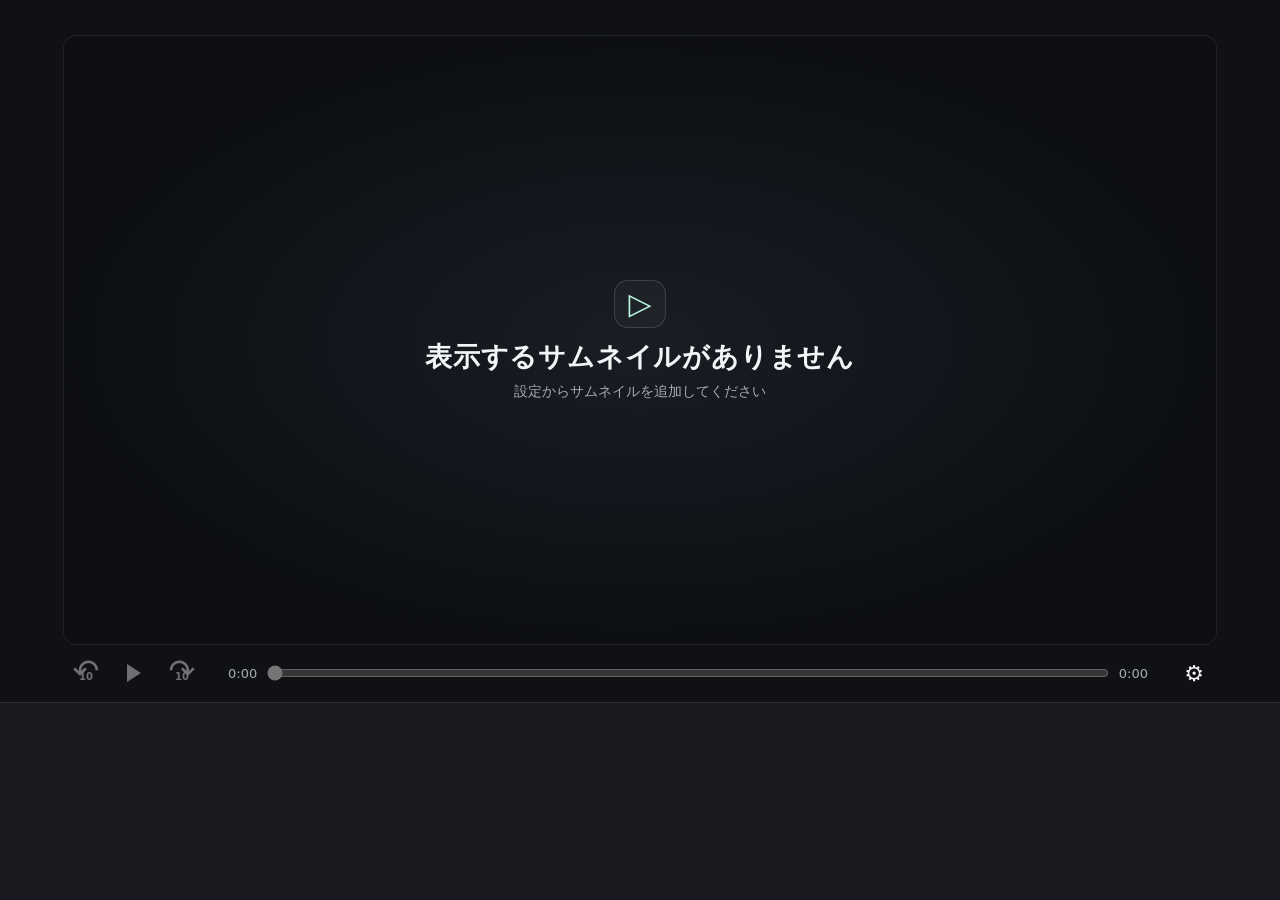
<file: index.html>
<!doctype html>
<html lang="ja">
<head>
<meta charset="utf-8">
<meta name="viewport" content="width=device-width, initial-scale=1, viewport-fit=cover">
<meta name="theme-color" content="#101114">
<meta name="apple-mobile-web-app-capable" content="yes">
<link rel="manifest" href="./manifest.webmanifest">
<meta name="apple-mobile-web-app-title" content="展示動画プレイヤー">
<link rel="apple-touch-icon" sizes="180x180" href="./apple-touch-icon.png">
<link rel="icon" sizes="16x16 32x32 48x48" href="./favicon.ico">
<link rel="stylesheet" href="./style.css">
<title>展示動画プレイヤー</title>
</head>
<body>
<main id="screen" class="screen">
  <div id="frame" class="frame">
    <video id="player" playsinline webkit-playsinline preload="metadata" aria-label="選択した動画"></video>
    <div id="empty" class="empty">
      <span class="empty-icon" aria-hidden="true">▷</span>
      <strong id="empty-title">動画がありません</strong>
      <p id="empty-text">設定から動画を追加してください</p>
    </div>
  </div>
  <div id="decorations" class="decorations" aria-hidden="true"></div>
  <div id="playback-bar" class="controls">
    <div id="transport" class="transport" aria-label="再生コントロール">
      <button id="back" class="skip" aria-label="10秒戻す" title="10秒戻す" disabled><span aria-hidden="true">↶</span><small>10</small></button>
      <button id="toggle" class="play" aria-label="再生" title="再生" disabled><span class="play-icon" aria-hidden="true"></span></button>
      <button id="forward" class="skip" aria-label="10秒送る" title="10秒送る" disabled><span aria-hidden="true">↷</span><small>10</small></button>
    </div>
    <label id="main-seek" class="seek"><span id="elapsed">0:00</span><input id="timeline" type="range" min="0" max="1" step="0.01" value="0" aria-label="再生位置" disabled><span id="duration">0:00</span></label>
    <button id="settings" class="gear" aria-label="設定" title="設定">⚙</button>
  </div>
  <div id="rail" class="rail" aria-label="動画一覧"><div id="rail-track" class="rail-track"></div></div>
  <div id="notice" class="notice" role="status" hidden></div>
</main>

<dialog id="settings-dialog" aria-labelledby="settings-title">
  <header id="settings-handle" class="settings-head">
    <h1 id="settings-title">設定</h1>
    <button id="close-settings" class="icon-button" aria-label="設定を閉じる" title="設定を閉じる">×</button>
  </header>
  <nav class="tabs" aria-label="設定の項目">
    <button data-tab="library" aria-pressed="true">動画</button>
    <button data-tab="sets" aria-pressed="false">上映セット</button>
    <button data-tab="layout" aria-pressed="false">レイアウト</button>
    <button data-tab="objects" aria-pressed="false">表示要素</button>
    <button data-tab="projection" aria-pressed="false">2画面上映</button>
    <button data-tab="manual" aria-pressed="false">説明書</button>
  </nav>
  <div class="settings-body">
    <p id="app-bootstrap-status" class="message" role="status" hidden>アプリの機能を読み込めませんでした。配備したファイルが揃っていることを確認し、ページを開き直してください。</p>
    <section id="library" class="panel">
      <div class="section-bar"><div><h2>登録済みの動画</h2><p id="library-set-name"></p><p id="offline-state" role="status">オフライン利用の準備中</p></div><button id="add-videos" class="primary" disabled>＋ 動画を追加</button></div>
      <p id="import-state" class="message" role="status" hidden></p>
      <div id="library-list" class="library-list"></div>
      <section id="tile-order-panel" class="editor" hidden aria-labelledby="tile-order-title">
        <div class="section-bar"><h2 id="tile-order-title">サムネイルの表示順</h2><button id="reset-tile-order" class="secondary">動画の順に戻す</button></div>
        <div id="tile-order-list" class="library-list"></div>
      </section>
      <section id="video-editor" class="editor" hidden>
        <div class="section-bar"><h2 id="edit-title">動画を編集</h2><button id="close-editor" class="secondary">閉じる</button></div>
        <div class="edit-grid">
          <div class="edit-preview"><video id="preview-video" playsinline muted preload="auto" aria-label="区間編集プレビュー"></video>
          <div class="frame-tools preview-tools">
            <button id="preview-back" class="secondary" aria-label="5秒戻す">◀︎5秒</button>
            <button id="frame-prev" class="secondary" aria-label="前のフレーム">◀︎1コマ</button>
            <button id="audition" class="secondary" aria-label="プレビューを再生">▶︎</button>
            <button id="frame-next" class="secondary" aria-label="次のフレーム">1コマ▶︎</button>
            <button id="preview-forward" class="secondary" aria-label="5秒送る">5秒▶︎</button>
          </div>
          <div id="clip-map" class="clip-map" aria-label="素材上の再生区間">
            <div id="clip-map-ranges" class="clip-map-ranges"></div><span id="clip-map-position" aria-hidden="true"></span>
          </div>
          <p class="message clip-map-key">色付きは保存した再生区間。枠線は編集中の区間です。</p>
          <label class="seek"><span id="frame-time">0:00</span><input id="frame-seek" type="range" min="0" max="1" step="0.01" value="0" aria-label="プレビューの再生位置"><span id="frame-duration">0:00</span></label>
          <div class="frame-tools"><button id="capture" class="secondary">動画全体のサムネイルに使う</button></div></div>
          <div class="edit-details">
          <div class="fields"><label>動画全体の表示名<input id="caption" type="text" maxlength="120" placeholder="サムネイルの下に表示"></label>
          <label class="selection">動画全体の表示名の配置<select id="caption-align"><option value="left">左寄せ</option><option value="center">中央寄せ</option><option value="right">右寄せ</option></select></label>
          <label class="range-field"><span>再生音量 <output id="volume-value">100%</output></span><input id="volume" type="range" min="0" max="100" value="100"></label>
          </div>
        <p id="edit-state" class="message" role="status" hidden></p>
        <section class="clip-settings" aria-labelledby="clips-title">
          <div class="section-bar"><h2 id="clips-title">再生区間</h2><button id="add-clip" class="secondary">＋ 区間を追加</button></div>
          <label class="layout-checkbox"><input id="show-full-video" type="checkbox" checked>動画全体のサムネイルも表示</label>
          <div id="clip-sequence-settings" class="rail-settings" hidden>
            <label class="selection projection-layout"><span>区間のサムネイル</span>
              <select id="clip-mode"><option value="separate">区間ごとに表示</option><option value="combined">1枚にまとめる</option><option value="both">区間ごととまとめたものを表示</option></select>
            </label>
            <label id="sequence-caption-row">まとめたサムネイルの表示名<input id="sequence-caption" type="text" maxlength="120" placeholder="未入力なら動画名＋カット版"></label>
            <p class="message">まとめた場合は、下の一覧の順番で再生します。</p>
          </div>
          <div id="clips-list" class="library-list"></div>
          <div id="clip-editor" class="editor" hidden>
            <p class="message">時刻は「分:秒」または秒数で入力できます。例 3:30</p>
            <div class="layout-fields">
              <div class="clip-time-field"><label>開始時刻<input id="clip-start" type="text" aria-label="開始時刻" placeholder="0:00"></label><button id="clip-start-now" class="secondary" aria-label="開始時刻にプレビュー位置を使う">プレビュー位置を使う</button></div>
              <div class="clip-time-field"><label>終了時刻<input id="clip-end" type="text" aria-label="終了時刻" placeholder="1:00"></label><button id="clip-end-now" class="secondary" aria-label="終了時刻にプレビュー位置を使う">プレビュー位置を使う</button></div>
              <label>区間の表示名<input id="clip-caption" type="text" maxlength="120" placeholder="未入力なら動画名と区間を表示"></label>
            </div>
            <div class="frame-tools">
              <button id="clip-thumbnail" class="secondary">プレビュー画像を使う</button>
              <button id="clip-thumbnail-auto" class="secondary">開始時刻の画像に戻す</button>
              <button id="preview-clip" class="secondary">この区間を試聴</button>
            </div>
            <p id="clip-status" class="message" role="status" hidden></p>
            <div class="frame-tools">
              <button id="save-clip" class="primary">区間を保存</button><button id="cancel-clip" class="secondary">閉じる</button>
            </div>
          </div>
        </section>
          </div>
        </div>
      </section>
    </section>
    <section id="sets" class="panel" hidden>
      <h2>上映セット</h2>
      <p id="active-set-name" class="message"></p>
      <p class="message">動画、サムネイル、再生区間、レイアウト、表示要素は使用中のセットに自動保存されます。</p>
      <div class="layout-fields set-fields">
        <label class="selection">保存済みセット<select id="saved-sets" disabled></select></label>
        <button id="load-set" class="primary" type="button" disabled>切り替える</button>
      </div>
      <label class="fields set-fields">セット名<input id="set-name" type="text" maxlength="60" placeholder="例　展示A" disabled></label>
      <div class="frame-tools">
        <button id="new-set" class="primary" type="button" disabled>新しいセットを作る</button>
        <button id="rename-set" class="secondary" type="button" disabled>使用中のセット名を変更</button>
      </div>
      <p class="message">新しいセットは空の状態で開きます。今のセットは保存されます。</p>
      <p id="set-status" class="message" role="status" hidden></p>
    </section>
    <section id="layout" class="panel" hidden>
      <div class="section-bar"><h2>画面レイアウト</h2><button id="reset-layout" class="secondary">初期配置に戻す</button></div>
      <label class="selection projection-layout"><span>編集する画面</span>
        <select id="layout-target"><option value="single">1画面</option><option value="pc">2画面上映の操作側</option></select>
      </label>
      <div id="layout-preview" class="mock" aria-hidden="true"></div>
      <section id="pc-thumbnail-settings" class="rail-settings" aria-labelledby="pc-layout-title" hidden>
        <div class="section-bar">
          <h2 id="pc-layout-title">サムネイルの配置</h2>
          <label class="selection"><span class="sr-only">PC操作画面の並べ方</span>
            <select id="projection-layout"><option value="grid">グリッド</option><option value="rail">帯状</option></select>
          </label>
        </div>
        <label id="projection-columns-row" class="selection projection-layout"><span>グリッドの列数</span>
          <select id="projection-columns">
            <option value="0">自動</option><option value="1">1列</option><option value="2">2列</option>
            <option value="3">3列</option><option value="4">4列</option><option value="5">5列</option>
            <option value="6">6列</option><option value="7">7列</option><option value="8">8列</option>
          </select>
        </label>
      </section>
      <section id="rail-settings" class="rail-settings" aria-labelledby="rail-settings-title">
        <div class="section-bar">
          <h2 id="rail-settings-title">サムネイル帯の間隔</h2>
          <label class="selection"><span class="sr-only">サムネイルの並べ方</span>
            <select id="rail-mode"><option value="even">均等に並べる</option><option value="custom">間隔を個別に調整</option></select>
          </label>
        </div>
        <div id="rail-uniform-gap" class="layout-fields"></div>
        <div id="rail-custom" hidden>
          <p id="rail-gap-help" class="message">各サムネイルと、その一つ前のサムネイルとの間隔を指定します。</p>
          <div id="rail-gaps" class="rail-gaps"></div>
        </div>
      </section>
      <div id="layout-fields" class="layout-fields"></div>
      <section class="rail-settings" aria-labelledby="playback-layout-title">
        <h2 id="playback-layout-title">再生コントロール</h2>
        <label class="layout-checkbox"><input id="controls-visible" type="checkbox">再生ボタンとシークバーを表示</label>
        <label class="selection projection-layout"><span>表示位置</span>
          <select id="controls-position"><option value="top">画面上部</option><option value="bottom">画面下部</option></select>
        </label>
        <label id="pc-gear-row" class="layout-checkbox" hidden><input id="pc-gear-visible" type="checkbox">設定ボタンを表示（非表示時は S キーで設定）</label>
      </section>
    </section>
    <section id="objects" class="panel" hidden>
      <div class="section-bar"><h2>表示要素</h2><label class="selection"><span class="sr-only">追加する要素</span><select id="object-type"><option value="text">テキスト</option><option value="rect">四角</option><option value="circle">円</option><option value="image">イラスト画像</option></select></label><button id="add-object" class="primary" disabled>＋ 追加</button></div>
      <div id="object-preview" class="mock"></div>
      <div id="object-list" class="object-list"></div>
      <div id="object-fields" class="layout-fields" hidden></div>
    </section>
    <section id="projection" class="panel" hidden>
      <div class="section-bar">
        <h2>テレビで上映</h2>
        <button id="projection-toggle" class="primary" hidden>上映画面を開く</button>
      </div>
      <button id="projection-display" class="secondary" hidden>上映画面を別のディスプレイに全画面表示する</button>
      <label id="desktop-display-row" class="selection" hidden>上映先のディスプレイ<select id="desktop-display" disabled></select></label>
      <div id="projection-guide-ipad" class="projection-guide" hidden>
        <p class="message">外部ディスプレイにウインドウを移動できるiPadで使えます。機種とiPadOSの対応を確認してください。</p>
        <ol>
          <li>テレビやプロジェクタを有線で接続し、iPadの設定でステージマネージャをオンにします。</li>
          <li>Safariでアプリを開き、「上映画面を別のディスプレイに全画面表示する」を押します。上映画面がタブで開いた場合は、そのタブをSafariの別ウインドウに移します。</li>
          <li>上映用ウインドウの上部にあるウインドウコントロールで「ディスプレイに移動」を選ぶか、ポインタで外部画面へドラッグします。外部画面で「全画面」を押すか、iPadOSのウインドウコントロールで全画面にします。</li>
          <li>元のSafariウインドウをiPad側に残し、サムネイルや再生操作を使います。</li>
        </ol>
        <p class="message">画面全体を映す場合は、HDMI接続やAirPlayの画面ミラーリングを使います。</p>
        <p class="message"><a href="https://support.apple.com/ja-jp/105075" target="_blank" rel="noopener">対応するiPadを確認</a>　<a href="https://support.apple.com/ja-jp/guide/ipad/ipad8baf19a7/27/ipados/27" target="_blank" rel="noopener">ウインドウの移動手順</a></p>
      </div>
      <p id="projection-guide-phone" class="message" hidden>iPhoneでは、HDMI接続やAirPlayの画面ミラーリングで、アプリの画面をテレビに映せます。</p>
      <p id="projection-guide-desktop" class="message" hidden></p>
      <p id="projection-fullscreen-help" class="message">アプリのボタンで全画面表示にした場合は、映像をタップして「全画面を終了」を押すと元に戻ります。</p>
      <p id="projection-status" class="message" role="status" hidden></p>
      <button id="open-pc-layout" class="secondary" hidden>操作画面のレイアウトを編集</button>
    </section>
    <section id="manual" class="panel" hidden>
      <div class="section-bar"><h2>使い方</h2><a id="open-manual" class="primary manual-link" href="./manual.html" target="_blank" rel="noopener">HTML版の説明書を開く</a></div>
      <p class="message">動画の登録や区間編集、テレビ・プロジェクタへの接続手順を開きます。</p>
      <p id="manual-status" class="message" role="status" hidden></p>
      <div id="web-update-help">
        <div class="section-bar"><h2>アプリの更新</h2><a class="secondary manual-link" href="./update.html">アップデートを確認</a></div>
        <p class="message">オンラインで更新できます。登録した動画と設定はそのまま使えます。</p>
      </div>
    </section>
  </div>
</dialog>
<input id="video-picker" type="file" accept="video/*,.mp4,.mov,.m4v,.webm" multiple hidden>
<input id="image-picker" type="file" accept="image/png,image/jpeg,image/webp,image/gif,image/avif,image/heic" hidden>
<script>
(() => {
  const dialog = document.getElementById('settings-dialog');
  const button = document.getElementById('settings');
  const status = document.getElementById('app-bootstrap-status');
  button.addEventListener('click', () => {
    if (!dialog.open) {
      try { dialog.showModal(); }
      catch { dialog.setAttribute('open', ''); }
    }
    status.hidden = document.documentElement.dataset.appLoaded === 'true';
    dialog.dispatchEvent(new Event('exhibit-settings-open'));
  });
  document.getElementById('close-settings').addEventListener('click', () => {
    if (typeof dialog.close === 'function') dialog.close();
    else dialog.removeAttribute('open');
  });
})();
</script>
<script defer src="./storage.js"></script>
<script defer src="./clips.js"></script>
<script defer src="./app.js"></script>
</body>
</html>
</file>
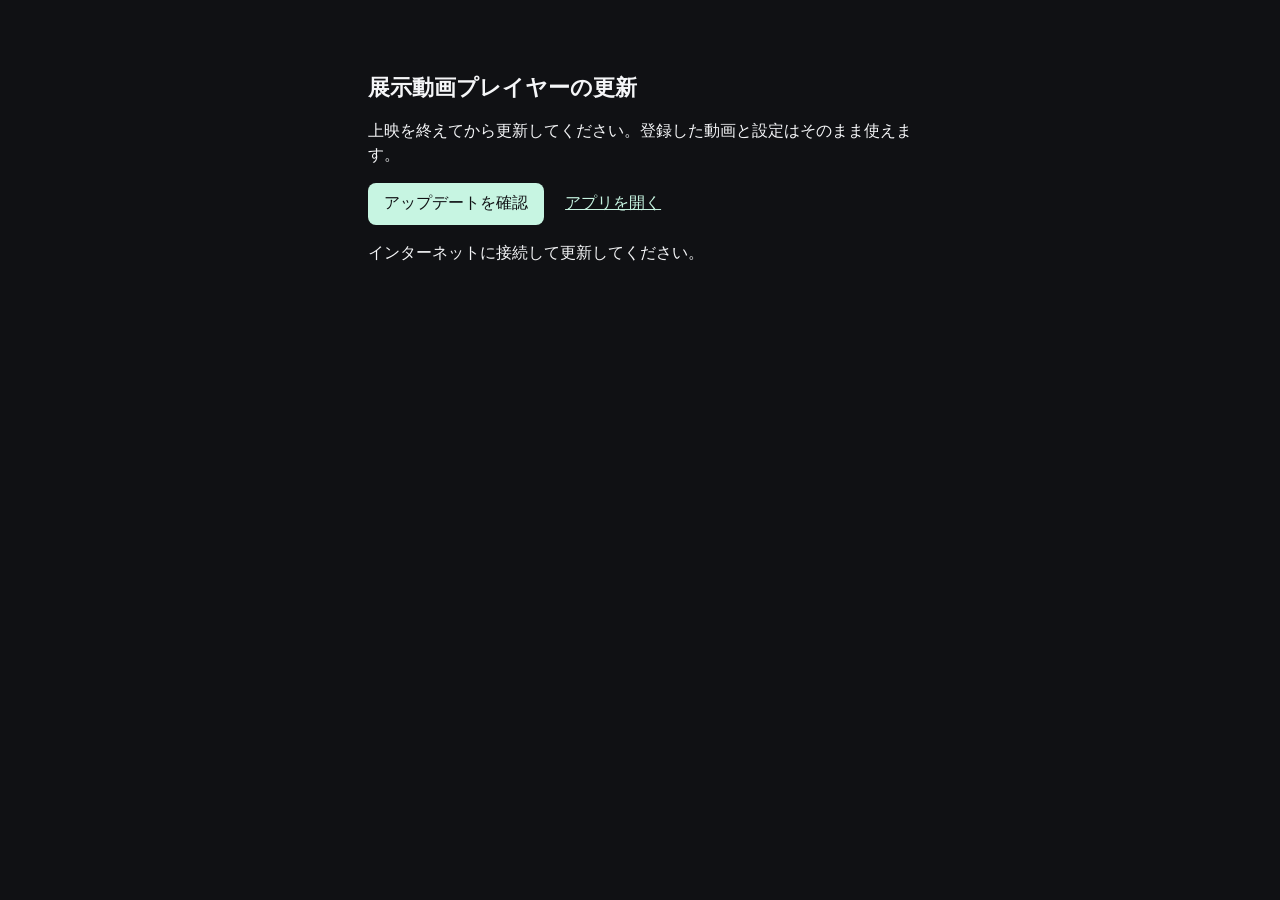
<file: update.html>
<!doctype html>
<html lang="ja">
<head>
<meta charset="utf-8">
<meta name="viewport" content="width=device-width, initial-scale=1">
<link rel="icon" sizes="16x16 32x32 48x48" href="./favicon.ico">
<title>展示動画プレイヤーの更新</title>
<style>
  :root { color-scheme: dark; font: 100% system-ui, sans-serif; background: #101114; color: #f5f6f8 }
  main { max-width: 34rem; margin: 8vh auto; padding: 0 1.25rem }
  h1 { font-size: 1.4rem }
  p { line-height: 1.5 }
  button, a { display: inline-block; border-radius: .5rem; padding: .65rem 1rem; font: inherit }
  button { border: 0; background: #c7f5e2; color: #101114; cursor: pointer }
  button:disabled { opacity: .65; cursor: default }
  a { color: #c7f5e2 }
</style>
<script src="./update.js" defer></script>
</head>
<body>
<main>
  <h1>展示動画プレイヤーの更新</h1>
  <p>上映を終えてから更新してください。登録した動画と設定はそのまま使えます。</p>
  <button id="check-update" type="button" disabled>アップデートを確認</button>
  <a href="./">アプリを開く</a>
  <p id="update-status" role="status">インターネットに接続して更新してください。</p>
</main>
</body>
</html>
</file>
<file: style.css>
:root {
  color-scheme: dark;
  font-family: system-ui, -apple-system, BlinkMacSystemFont, "Hiragino Sans", "Yu Gothic", sans-serif;
  color: #f3f4f6;
  background: #101114;
  --muted: #a6aab5;
  --accent: #b9f6dd;
  --outline: #343740;
  --surface: #191b20;
}
* { box-sizing: border-box }
html, body { margin: 0; width: 100%; height: 100%; overflow: hidden }
[hidden] { display: none !important }
button, input, select { font: inherit }
button { cursor: pointer; color: inherit }
button:disabled { cursor: default; opacity: .42 }
button:focus-visible, input:focus-visible, select:focus-visible { outline: 2px solid var(--accent); outline-offset: 3px }
button, input, select { -webkit-tap-highlight-color: transparent }
.screen { --inset: max(14px, env(safe-area-inset-left), env(safe-area-inset-right)); --controls: clamp(46px, 8dvh, 58px); --rail: 22%; --rail-fraction: .22; --top: 4%; --video-width: 90%; --video-size: 1; --video-x: 50%; --thumb-ratio: 1.78;
  --safe-top: env(safe-area-inset-top, 0px);
  --safe-bottom: env(safe-area-inset-bottom, 0px);
  --reserved-controls: var(--controls);
  --controls-bottom: var(--rail);
  --frame-start: max(var(--top), var(--safe-top));
  --frame-end-space: var(--reserved-controls);
}
.controls-hidden { --reserved-controls: 0px }
[data-controls-position=top] {
  --frame-start: calc(max(var(--top), var(--safe-top)) + var(--reserved-controls));
  --frame-end-space: 0px;
}
.screen { container-type: inline-size; width: 100%; height: 100%; height: 100dvh; position: relative; isolation: isolate; overflow: hidden }
.frame { position: absolute; left: var(--video-x); top: var(--frame-start); transform: translateX(-50%); width: var(--video-width); height: calc((100% - var(--frame-start) - var(--frame-end-space) - var(--rail)) * var(--video-size)); overflow: hidden; border-radius: 13px; background: #08090b; box-shadow: 0 0 0 1px #ffffff13 }
.frame video { width: 100%; height: 100%; display: block; object-fit: contain }
.empty { position: absolute; inset: 0; display: grid; place-content: center; justify-items: center; gap: 8px; background: radial-gradient(ellipse at center, #191d24, #0c0e12 72%); text-align: center; padding: 10px }
.empty-icon { border: 1px solid #ffffff24; background: #ffffff08; border-radius: 14px; display: grid; place-items: center; font-size: 30px; width: 52px; height: 48px; color: var(--accent); margin-bottom: 3px }
.empty strong { font-size: clamp(17px, 3.5vh, 27px); letter-spacing: .03em }
.empty p, .section-bar p, .message { color: var(--muted); margin: 0; font-size: .875rem }
.primary, .secondary, .icon-button, .selection select { min-height: 42px; border-radius: 9px; padding: 8px 14px; font-weight: 650; font-size: .875rem }
.primary { color: #101a16; background: var(--accent); border: 1px solid transparent }
.primary:hover:not(:disabled) { background: #d7fce9 }
.secondary, .icon-button, .selection select { background: #22252d; color: #f3f4f6; border: 1px solid var(--outline) }
.secondary:hover:not(:disabled), .icon-button:hover { background: #2c303a }
.controls { position: absolute; bottom: var(--controls-bottom); left: max(var(--inset), 5%); right: max(var(--inset), 5%); height: var(--controls); display: flex; align-items: center; gap: clamp(10px, 2vw, 24px); z-index: 5 }
[data-controls-position=top] > .controls { top: var(--safe-top); bottom: auto }
.controls-hidden > .controls { justify-content: flex-end; pointer-events: none }
.controls-hidden > .controls .gear { pointer-events: auto; background: #101114e8 }
.controls button { flex: 0 0 auto; min-width: 44px; min-height: 44px; border: 0; background: transparent; border-radius: 8px; position: relative }
.controls button:hover:not(:disabled) { background: #ffffff15 }
.transport { display: flex; align-items: center; gap: 4px }
.skip span { position: absolute; inset: -1px 0 0; font-size: 32px; line-height: 43px }
.skip small { position: absolute; left: 0; right: 0; top: 20px; font-size: 10px; font-weight: 750 }
.play-icon { display: block; margin: auto; width: 0; height: 0; border: 9px solid transparent; border-left: 14px solid currentColor; border-right: 0 }
.play-icon.pause { width: 14px; height: 17px; border: solid currentColor; border-width: 0 4px }
.gear { font-size: 22px }
.seek { min-width: 0; width: 100%; display: flex; align-items: center; gap: 8px; color: var(--muted); font-size: .8125rem; font-variant-numeric: tabular-nums; white-space: nowrap }
.seek input { flex: 1; min-width: 25px }
input[type=range] { width: 100%; accent-color: var(--accent); cursor: pointer }
.rail { position: absolute; inset: auto 0 0; height: var(--rail); padding: 8px var(--inset) max(6px, env(safe-area-inset-bottom)); overflow-x: auto; overflow-y: hidden; background: #181a20; border-top: 1px solid #ffffff13; z-index: 2; scrollbar-width: thin }
.rail { container-type: size }
.rail-track { --band-height: 100cqh; display: flex; align-items: stretch; width: max-content; min-width: 100%; height: 100%; justify-content: center; gap: var(--rail-gap, 9px) }
.rail-track[data-mode=custom] { gap: 0 }
.rail-track[data-mode=custom] > * { margin-inline-start: var(--tile-gap, 0px) }
.tile { --caption-size: .875rem; display: grid; grid-template-rows: minmax(0, 1fr) auto; gap: 3px; flex: none; width: calc(max(1px, var(--band-height) - 3px - var(--caption-size) * 1.15) * min(var(--thumb-ratio), var(--image-ratio, var(--thumb-ratio)))); min-width: 0; padding: 0; text-align: left; color: #e6e8ed; background: transparent; border: 0; border-radius: 5px; overflow: hidden }
button.tile:hover:not([aria-current=true]) { box-shadow: inset 0 0 0 1px var(--outline) }
.tile[aria-current=true] { outline: 1px solid var(--accent); outline-offset: -1px; color: var(--accent) }
.tile .thumb { display: grid; place-items: center; color: #c1c6d0; border-radius: 5px; width: 100%; height: 100%; min-height: 0; object-fit: contain }
.tile .caption { overflow: hidden; white-space: nowrap; text-overflow: ellipsis; font-size: var(--caption-size); line-height: 1.15; min-height: 1.15em }
.decorations { position: absolute; inset: 0; z-index: 4; pointer-events: none }
.decoration { position: absolute; transform: translate(-50%, -50%); display: grid; place-items: center; text-align: center; white-space: pre-wrap; overflow-wrap: anywhere }
.decoration.image { width: var(--object-size); height: auto; max-height: 100%; object-fit: contain }
.decoration.rect, .decoration.circle { width: var(--object-size); aspect-ratio: 1; background: currentColor }
.decoration.circle { border-radius: 50% }
.decoration.text { max-width: 85%; font-size: var(--object-size); line-height: 1.15; font-weight: 700 }
.notice { position: absolute; z-index: 6; top: max(8px, env(safe-area-inset-top)); left: 50%; transform: translateX(-50%); width: max-content; max-width: 85%; padding: 10px 14px; border-radius: 8px; background: #242936; box-shadow: 0 5px 20px #0008; font-size: .875rem }
dialog { width: min(850px, 94vw); max-height: min(90dvh, 850px); padding: 0; background: #191b20; color: inherit; border: 1px solid #3a3d48; border-radius: 17px; box-shadow: 0 20px 75px #000b; overflow: hidden }
dialog[open] { display: flex; flex-direction: column }
dialog::backdrop { background: #08090bbb }
.settings-head, .section-bar { display: flex; align-items: center; justify-content: space-between; gap: 12px }
.settings-head { padding: 13px 19px 8px }
h1, h2 { margin: 0; font-size: 1.15rem }
h2 { font-size: 1rem }
.icon-button { min-width: 44px; padding: 0 8px; font-size: 1.5rem }
.tabs { display: flex; gap: 8px; padding: 0 19px; border-bottom: 1px solid var(--outline) }
.tabs button { min-height: 42px; padding: 6px 12px; border: 0; border-bottom: 2px solid transparent; background: transparent; color: var(--muted) }
.tabs button[aria-pressed=true] { border-bottom-color: var(--accent); color: var(--accent) }
.settings-body { overflow: auto; padding: 18px 19px; min-height: 0; overscroll-behavior: contain }
.panel { display: grid; gap: 14px }
.section-bar p { margin-top: 5px }
.library-list, .object-list { display: grid; gap: 7px }
.list-row { display: flex; align-items: center; gap: 6px; min-width: 0; padding: 6px; background: #202229; border: 1px solid #30333c; border-radius: 9px }
.list-row.active { border-color: #7da695 }
.list-main { display: flex; gap: 9px; align-items: center; flex: 1; min-width: 0; text-align: left; border: 0; background: transparent; padding: 0 4px; min-height: 44px }
.list-main span { min-width: 0; overflow: hidden; text-overflow: ellipsis; white-space: nowrap }
.list-main img { width: 56px; height: 34px; border-radius: 4px; object-fit: cover }
.list-row .secondary { min-width: 42px; padding: 6px }
.editor { display: grid; gap: 13px; padding: 12px; border: 1px solid var(--outline); border-radius: 10px }
.editor h2 { overflow-wrap: anywhere }
.edit-grid { display: grid; grid-template-columns: minmax(0, 1fr) minmax(0, 1fr); gap: 14px }
.edit-details { min-width: 0; display: grid; gap: 13px; align-content: start }
.edit-preview { min-width: 0; align-self: start }
@media (min-width: 521px) and (min-height: 451px) { .edit-preview { position: sticky; top: 0 } }
#preview-video { display: block; background: #08090a; width: 100%; height: clamp(85px, 27vh, 235px); object-fit: contain; border-radius: 7px }
.frame-tools { display: flex; flex-wrap: wrap; gap: 5px }
.frame-tools button { padding-inline: 7px }
.fields, .fields label, .layout-fields label { display: grid; gap: 7px; align-content: start }
.fields { gap: 13px }
.fields input[type=text], .layout-fields input[type=text] { width: 100%; border: 1px solid var(--outline); border-radius: 7px; padding: 8px; min-height: 42px; background: #111318; color: inherit }
.range-field span, .layout-fields label > span { display: flex; justify-content: space-between; gap: 5px }
output { color: var(--accent); font-variant-numeric: tabular-nums }
.layout-fields { display: grid; grid-template-columns: repeat(auto-fit, minmax(180px, 1fr)); gap: 12px 16px; font-size: .875rem }
.set-fields { max-width: 36rem; margin: 12px 0 8px; align-items: end }
#sets .message { margin-bottom: 6px }
.mock { --mock-aspect: 1.78; position: relative; width: min(100%, calc(clamp(125px, 31dvh, 245px) * var(--mock-aspect))); aspect-ratio: var(--mock-aspect); justify-self: center; background: #0c0d11; border: 1px solid #484c58; border-radius: 9px; overflow: hidden }
.preview-screen { position: absolute; left: 0; top: 0; transform-origin: top left }
.mock .frame { display: grid; place-items: center; border: 1px solid #606674; color: #c0c4ce }
.mock-controls { white-space: nowrap }
.mock-seek { height: 2px; flex: 1; min-width: 0; background: #8b8f9a; border-radius: 2px }
.rail-settings { display: grid; gap: 10px; padding: 12px; border: 1px solid var(--outline); border-radius: 10px }
.rail-gaps { display: grid; grid-template-columns: repeat(auto-fit, minmax(min(100%, 235px), 1fr)); gap: 8px; margin-top: 9px }
.rail-gap { min-width: 0; display: grid; grid-template-columns: minmax(0, 1fr) auto; align-items: center; gap: 4px 10px; padding: 5px 8px; border-radius: 7px; background: #22252d; color: #e6e8ed; font-size: .875rem }
.rail-gap > span:first-child { grid-column: 1 / -1; white-space: nowrap; overflow: hidden; text-overflow: ellipsis }
.rail-gap input[type=range] { min-width: 0; margin: 0 }
.rail-gap-value { display: flex; align-items: center; gap: 4px; color: var(--muted) }
.rail-gap input[type=number] { width: 4.4rem; min-height: 40px; padding: 5px; border: 1px solid var(--outline); border-radius: 5px; background: #111318; color: #f3f4f6; font-variant-numeric: tabular-nums }
#rail-mode { max-width: 46vw }
.mock .decoration { pointer-events: auto; touch-action: none; cursor: grab }
.mock .decoration.selected { outline: 1px dashed white; outline-offset: 2px }
#objects .section-bar h2 { margin-right: auto }
.selection select { appearance: none; background: #22252d linear-gradient(45deg, transparent 50%, #bfc4ce 50%) calc(100% - 13px) 52% / 5px 5px no-repeat; padding-right: 22px }
.sr-only { position: absolute; width: 1px; height: 1px; padding: 0; overflow: hidden; clip-path: inset(50%); white-space: nowrap }
@media (max-width: 520px) {
  .settings-head, .settings-body { padding-inline: 10px }
  .edit-grid { grid-template-columns: minmax(0, 1fr) }
  .controls { left: var(--inset); right: var(--inset); gap: 6px }
}
@media (max-height: 420px) {
  .screen { --controls: 44px }
  .rail { padding-top: 4px; padding-bottom: max(3px, env(safe-area-inset-bottom)) }
  .empty-icon { width: 36px; height: 32px; font-size: 22px; margin: 0 }
  .empty { gap: 5px }
}

.projection-layout { display: flex; flex-wrap: wrap; gap: 10px; align-items: center; justify-content: space-between }
.layout-checkbox { display: flex; gap: 8px; align-items: center; min-height: 34px }
.layout-checkbox input { width: 18px; height: 18px; accent-color: var(--accent); flex: none }
.projection-active {
  --controls-bottom: var(--safe-bottom);
  --thumbnail-top: var(--safe-top);
  --thumbnail-bottom: calc(var(--safe-bottom) + var(--reserved-controls));
}
.projection-active[data-controls-position=top] {
  --thumbnail-top: calc(var(--safe-top) + var(--reserved-controls));
  --thumbnail-bottom: var(--safe-bottom);
}
.projection-active .frame { display: none }
.projection-active[data-controls-position=top] .notice { top: calc(var(--thumbnail-top) + 6px) }
.projection-active .rail { top: var(--thumbnail-top); bottom: var(--thumbnail-bottom); height: auto }
.projection-active:not(.projection-grid) .rail-track { --band-height: calc(100cqh * var(--rail-fraction)); height: var(--rail) }
.projection-grid .rail { overflow: hidden auto }
.projection-grid .rail-track {
  display: grid;
  grid-template-columns: repeat(var(--grid-columns), minmax(0, 1fr));
  grid-template-rows: repeat(var(--grid-rows), minmax(clamp(90px, 20dvh, 160px), 1fr));
  width: 100%;
  height: 100%;
  gap: var(--grid-gap);
}
.projection-grid .rail-track .tile { width: 100%; height: 100%; margin: 0; min-height: 0 }
.projection-grid .rail-track .thumb { object-fit: contain }
.projection-output { position: relative; width: 100%; height: 100%; background: #000 }
.projection-output video { display: block; width: 100%; height: 100%; object-fit: contain }
.projection-output .fullscreen-button { position: absolute; right: 16px; bottom: 16px; background: #202229; color: #fff }
.projection-output .enlarge-window-button { position: absolute; left: 16px; bottom: 16px; background: #202229; color: #fff }
.desktop-projection-bar { position: absolute; inset: 0 0 auto; display: flex; align-items: center; justify-content: space-between; padding: 5px 10px; background: #101114e6; -webkit-app-region: drag }
.desktop-projection-bar button { -webkit-app-region: no-drag }
.desktop-projected .desktop-projection-bar { display: none }
#desktop-display-row { margin-bottom: 8px }
.relink-source { grid-column: 1 / -1; justify-self: start }
.projection-output:fullscreen .enlarge-window-button { display: none }
.projection-window-status { position: absolute; right: 16px; bottom: 68px; max-width: min(32rem, calc(100% - 32px)); margin: 0; padding: 8px 12px; border-radius: 8px; background: #202229; color: #fff }
.projection-output:fullscreen .projection-window-status { display: none }
.projection-output:fullscreen:not(.show-fullscreen-controls) .fullscreen-button:not(:focus-visible) {
  opacity: 0;
  pointer-events: none;
}

@media (max-width: 520px) {
  .tabs { overflow-x: auto; gap: 4px; padding-inline: 10px }
  .tabs button { flex: 0 0 auto; padding-inline: 7px; white-space: nowrap }
}

.clip-settings { display: grid; gap: 9px; border-top: 1px solid var(--outline); padding-top: 12px }
.clip-settings .layout-checkbox { color: var(--muted); font-size: .875rem }
#clip-editor input { font-variant-numeric: tabular-nums }
.clip-time-field { display: grid; gap: 7px; align-content: start }
.tile-order-name { flex: 1; min-width: 0; padding-inline: 5px; overflow: hidden; text-overflow: ellipsis; white-space: nowrap }

.preview-tools { margin-block: 8px }
.clip-map { position: relative; min-height: 26px; border-radius: 5px; background: #101114; overflow: hidden }
.clip-map-ranges { position: absolute; inset: 3px 0 }
.clip-map-range { position: absolute; inset-block: 0; min-width: 2px; padding: 0; border: 0; border-radius: 2px; background: hsl(var(--clip-hue) 60% 52% / .72) }
.clip-map-range:hover, .clip-map-range:focus-visible { z-index: 2; filter: brightness(1.3) }
.clip-map-draft { z-index: 1; border: 2px solid var(--accent); background: transparent; pointer-events: none }
#clip-map-position { position: absolute; z-index: 3; inset-block: 0; width: 2px; background: #fff; pointer-events: none }
.clip-map-key { margin-top: 5px }
#sequence-caption-row { display: grid; gap: 5px; font-size: .875rem }
#sequence-caption { width: 100%; min-height: 42px; background: #111318; color: inherit; border: 1px solid var(--outline); border-radius: 7px; padding: 8px }
.standby-video { position: absolute; inset: 0 }
video[data-inactive-stream] { opacity: 0; pointer-events: none }

#settings-dialog[data-positioned] { position: fixed; inset: auto; margin: 0 }
.settings-head { cursor: grab; touch-action: none; user-select: none }
.settings-head:active { cursor: grabbing }
.settings-head button { cursor: pointer }
.object-adjustment { display: flex; align-items: center; gap: 5px; flex-wrap: wrap }
.object-adjustment button { min-width: 42px; padding-inline: 8px }
.object-adjustment input[type=number] { width: 5rem; min-height: 42px; border: 1px solid var(--outline); border-radius: 6px; padding: 5px; background: #111318; color: inherit }

.projection-guide { display: grid; gap: 8px }
.projection-guide ol { margin: 0; padding-inline-start: 1.5rem }
.projection-guide li + li { margin-top: 4px }
.projection-guide a { color: var(--accent) }

.manual-link { display: inline-flex; align-items: center; text-decoration: none }
.manual-link:focus-visible { outline: 2px solid var(--accent); outline-offset: 3px }
.tabs { overflow-x: auto }
.tabs button { flex: 0 0 auto; white-space: nowrap }
</file>
